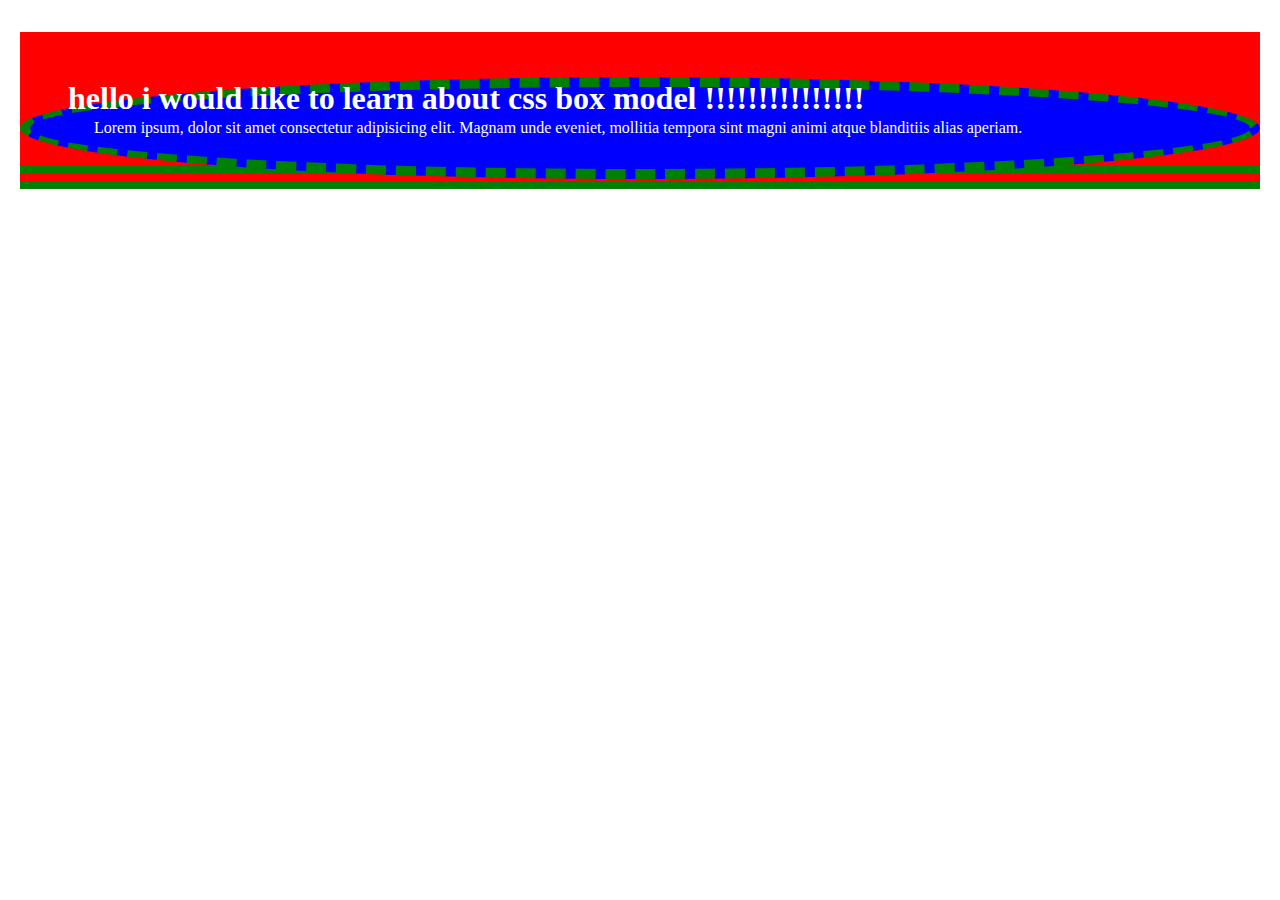
<file: index.html>
<!DOCTYPE html>
<html lang="en">
  <head>
    <meta charset="UTF-8" />
    <meta name="viewport" content="width=device-width, initial-scale=1.0" />
    <title>Document</title>
    <link rel="stylesheet" href="styles.css" />
  </head>
  <body>
    <div id="firstdiv">
      <!-- side by side element using  -->
      <h1>hello i would like to learn about css box model !!!!!!!!!!!!!!!</h1>
      <p>
        Lorem ipsum, dolor sit amet consectetur adipisicing elit. Magnam unde
        eveniet, mollitia tempora sint magni animi atque blanditiis alias
        aperiam.
      </p>
    </div>

    <!-- <div id="seconddiv">
      <h1>seconddiv</h1>
      <p>
        Lorem ipsum, dolor sit amet consectetur adipisicing elit. Magnam unde
        eveniet, mollitia tempora sint magni animi atque blanditiis alias
        aperiam.
      </p>
    </div> -->
  </body>
</html>
</file>
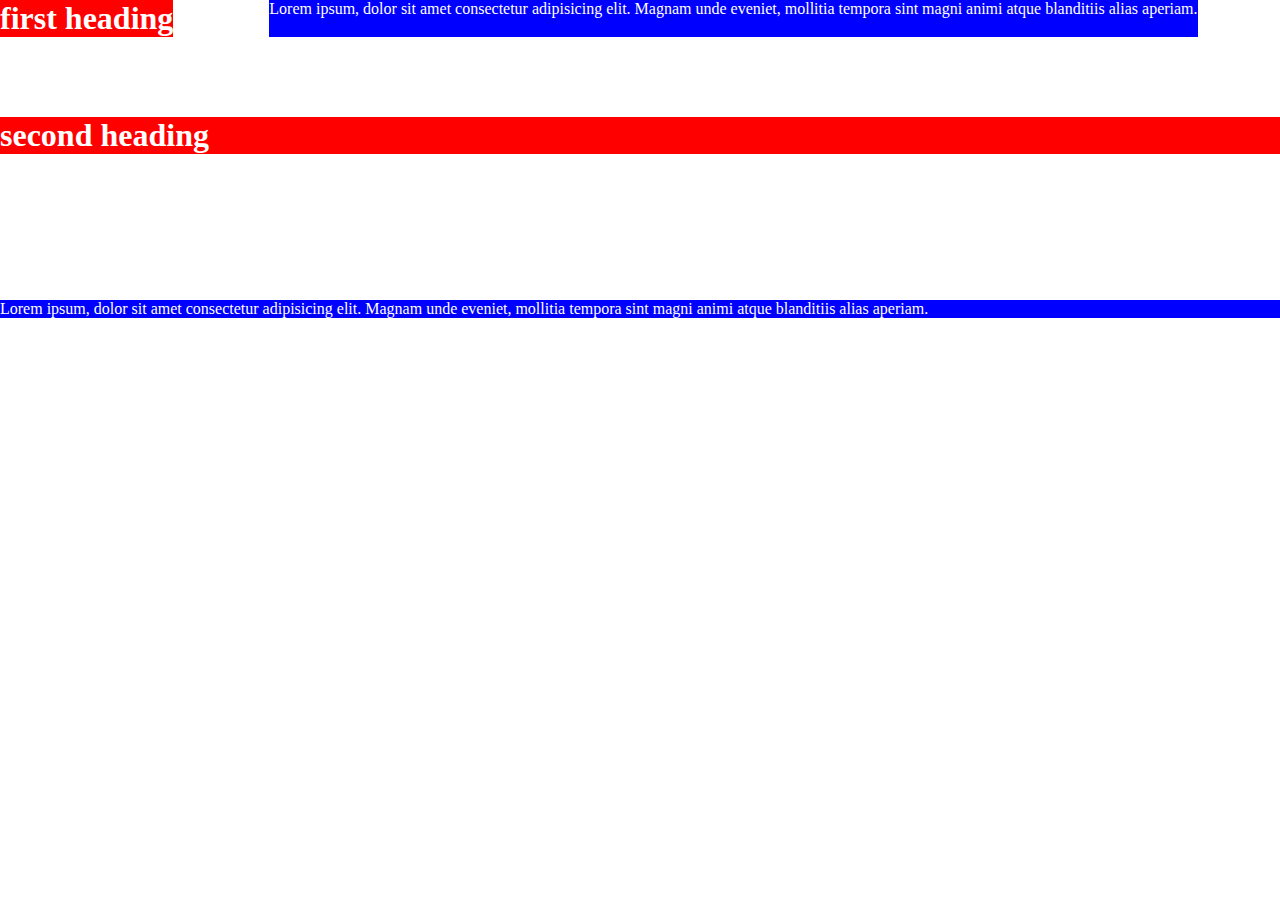
<file: margincollapsing.html>
<!DOCTYPE html>
<html lang="en">
  <head>
    <meta charset="UTF-8" />
    <meta name="viewport" content="width=device-width, initial-scale=1.0" />
    <title>Document</title>
    <link rel="stylesheet" href="margincollapsing.css" />
  </head>
  <body>
    <div id="firstdiv">
      <h1>first heading</h1>
      <p>
        Lorem ipsum, dolor sit amet consectetur adipisicing elit. Magnam unde
        eveniet, mollitia tempora sint magni animi atque blanditiis alias
        aperiam.
      </p>
    </div>
    <h1 id="second_heading">second heading</h1>
    <br />
    <!-- <hr /> -->

    <p id="second_para">
      Lorem ipsum, dolor sit amet consectetur adipisicing elit. Magnam unde
      eveniet, mollitia tempora sint magni animi atque blanditiis alias aperiam.
    </p>
  </body>
</html>
</file>
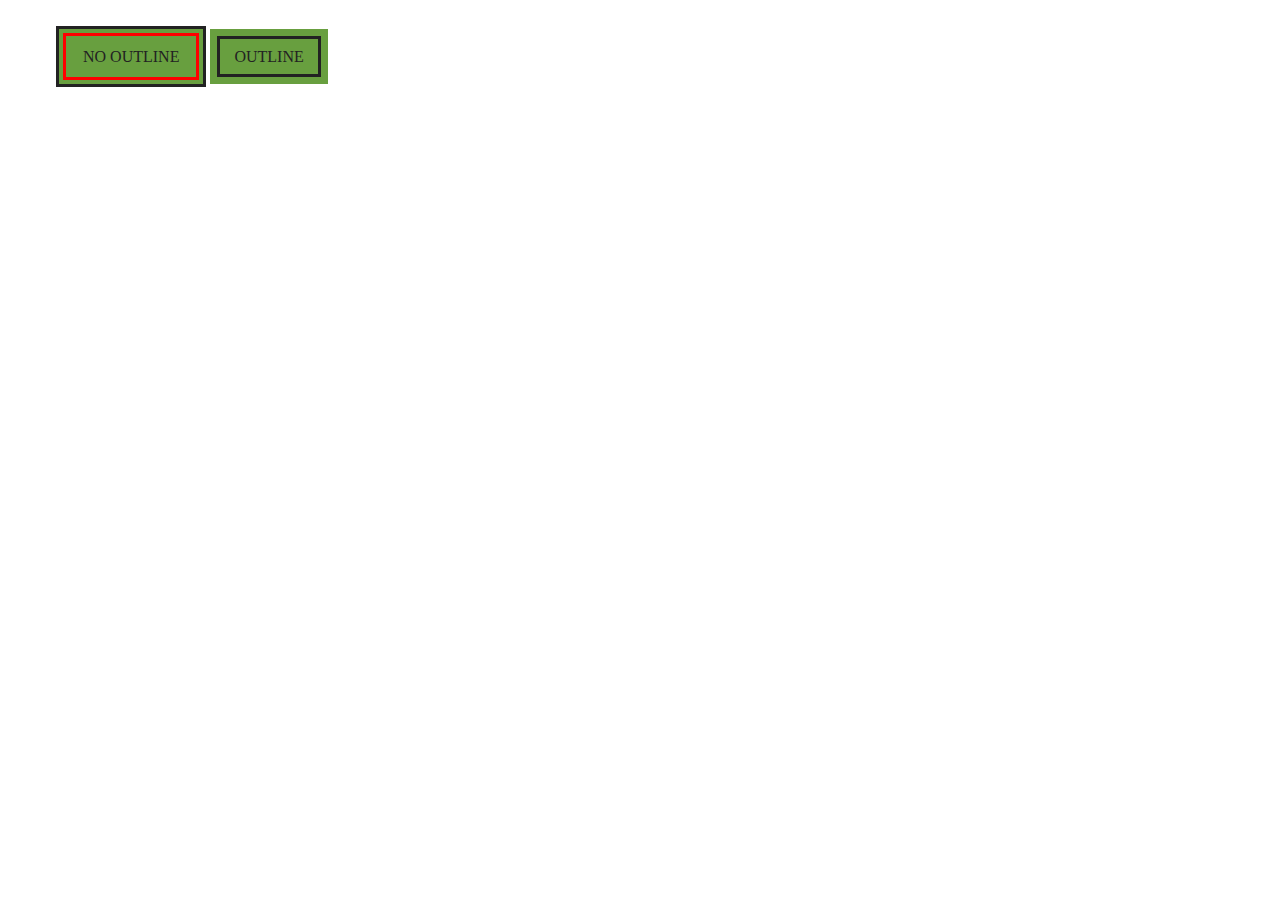
<file: outline.html>
<!DOCTYPE html>
<html lang="en">
  <head>
    <meta charset="UTF-8" />
    <meta name="viewport" content="width=device-width, initial-scale=1.0" />
    <title>Outline</title>
    <link rel="stylesheet" href="outline.css" />
  </head>
  <body>
    <div class="links">
      <a href="#" id="one">no outline</a>
      <a href="#" id="two">outline</a>
    </div>
  </body>
</html>
</file>
<file: styles.css>
/* CSS Box model */

*{
    padding: 0;
    margin: 0;
    box-sizing: border-box;
}

body{
/* background-color: burlywood; */
}

h1,
p{
    color: white;
}

#firstdiv{
    margin: 1rem 20px 8px 20px;
}

h1{
    background: red;
    padding-top: 3rem;
    padding-right: 2rem;
    padding-left:3rem;
    padding-bottom: 3rem;
    margin-top: 2rem;
    margin-bottom: -7rem;
    /* border-radius: 50%;
    border-color: black;
    border-width: 5px;
    border-style: solid ; */


border-bottom-color:green ;
border-bottom-style:double ;
border-bottom-width: 1.5rem;
z-index: -1;
}

p{
    margin-top: 1rem;
    background: blue;
    padding: 2rem 4rem;
    /* padding: top right bottom left; */
    /* padding: 5px 20px 80px 50px; */
    border: 10px dotted green;
    /* border: 10px dotted green; */
    border-style: dashed;
    border-radius: 50%;
    margin-top: -3rem;
  
}


#seconddiv {
    margin: 16px 20px 16px 20px;
}
</file>
<file: margincollapsing.css>
/* mqargin collapsing */


*{
    margin: 0;
    padding: 0;
    box-sizing: border-box;
}


#firstdiv{
    margin-bottom: 5rem;
    display: flex;
}

#firstdiv h1{
  margin-right: 3rem;
}

#firstdiv p{
    margin-left: 3rem;
}

h1, p{
    color: white;
}

h1{
    background-color: red;
    
}

p{
    background: blue;
}

#second_heading{
    margin-bottom: 3rem;
}

#second_para{
    margin-top: 5rem;
}
</file>
<file: outline.css>
/* outline */


.links{
  margin: 3rem;
}


a{
  background-color: #689f3f;
  padding: 1.2rem 1.5rem;
  text-decoration: none;
  color: #222;
  text-transform: uppercase;
}

#one{
    border: 0.2rem solid #222;
    outline: 0.2rem solid red;
    outline-offset: -10px;
}

#two{
    outline-width: 0.2rem;
    outline-color: #222;
    outline-style: solid;
    outline-offset: -10px;
 
}
</file>
